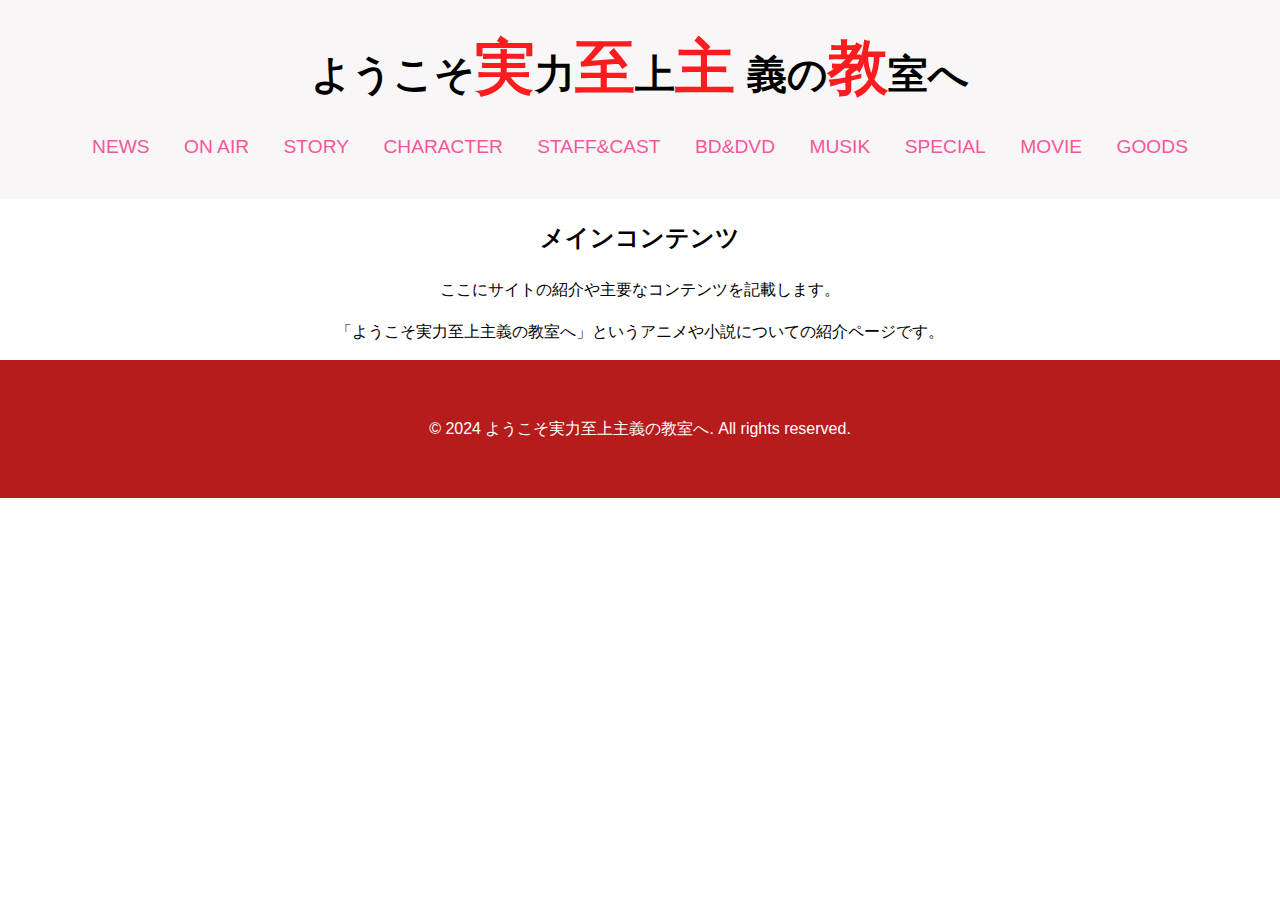
<file: index.html>
<!DOCTYPE html>
<html lang="ja">
<head>
    <meta charset="UTF-8">
    <meta name="viewport" content="width=device-width, initial-scale=1.0">
    <title>ようこそ実力至上主義の教室へ</title>
    <link rel="stylesheet" href="styles.css"> <!-- 外部CSSファイルをリンクする場合 -->

</head>

<style>
    h2,p {
        text-align: center;/*h2,pを中央に配置*/
    }
</style>

<body>
    <header>
        <h1><div class="centered-text">
            ようこそ<dr><span class="font_test">実</span>力<dr><span class="font_test">至</span><dr>上</dr><span class="font_test">主</span>
            <dr>義の</dr><span class="font_test">教</span><dr>室へ</dr><!--文字の色を一部変えるcssも使っている--></h1>
        <nav>
            <ul>
                <li><a href="http://18.178.60.234/students/G202503_07/Anime/news.html">NEWS</a></li>
                <li><a href="http://18.178.60.234/students/G202503_07/Anime/onair.html">ON AIR</a></li>
                <li><a href="http://18.178.60.234/students/G202503_07/Anime/anime-1.html">STORY</a></li>
                <li><a href="http://18.178.60.234/students/G202503_07/Anime/character.html">CHARACTER</a></li>
                <li><a href="http://18.178.60.234/students/G202503_07/Anime/staffcast.html">STAFF&CAST</a></li>
                <li><a href="http://18.178.60.234/students/G202503_07/Anime/bddvd.html">BD&DVD</a></li>
                <li><a href="http://18.178.60.234/students/G202503_07/Anime/musik.html">MUSIK</a></li>
                <li><a href="http://18.178.60.234/students/G202503_07/Anime/special.html">SPECIAL</a></li>
                <li><a href="http://18.178.60.234/students/G202503_07/Anime/movie.html">MOVIE</a></li>
                <li><a href="http://18.178.60.234/students/G202503_07/Anime/goods.html">GOODS</a></li>

            </ul>
        </nav>
    </header>

    <main>
        <h2>メインコンテンツ</h2>
        <p>ここにサイトの紹介や主要なコンテンツを記載します。</p>
        <p>「ようこそ実力至上主義の教室へ」というアニメや小説についての紹介ページです。</p>
    </main>

    <footer>
        <p>&copy; 2024 ようこそ実力至上主義の教室へ. All rights reserved.</p>
    </footer>
</body>
</html>
</file>
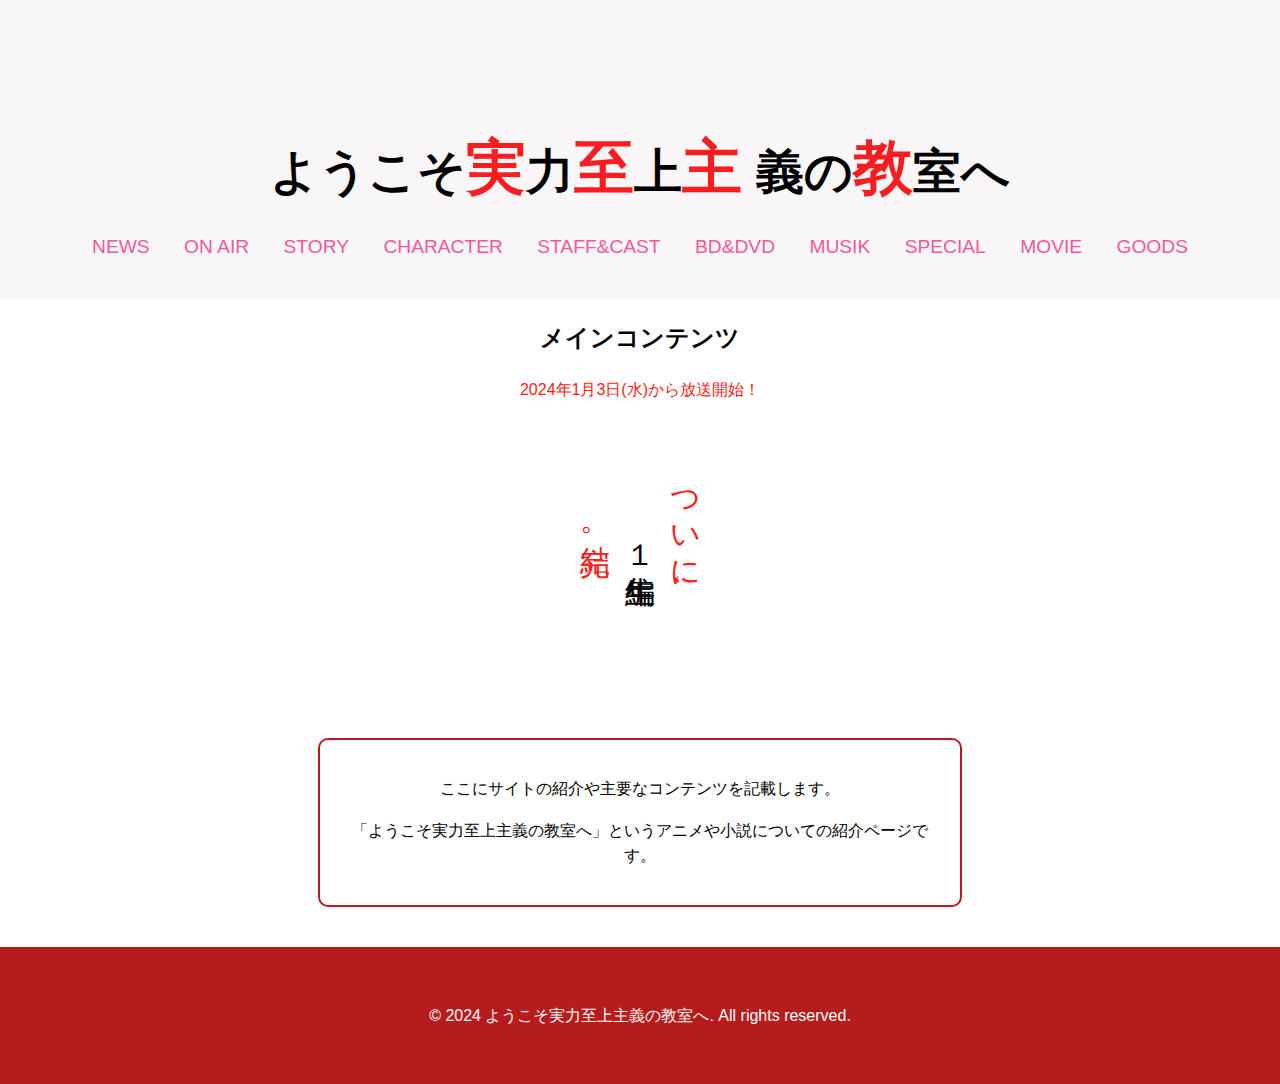
<file: htdocs/index.html>
<!DOCTYPE html>
<html lang="ja">
<head>
    <meta charset="UTF-8">
    <meta name="viewport" content="width=device-width, initial-scale=1.0">
    <title>ようこそ実力至上主義の教室へ</title>
    <link rel="stylesheet" href="styles.css"> <!-- 外部CSSファイルをリンクする場合 -->

</head>

<style>
    h2,p {
        text-align: center;/*h2,pを中央に配置*/
    }
</style>

<body>
    <header>
        <h1><h1 class="animated-title"><!--アニメーション追加-->
            <div class="centered-text">
            ようこそ<dr><span class="font_test">実</span>力<dr><span class="font_test">至</span><dr>上</dr><span class="font_test">主</span>
            <dr>義の</dr><span class="font_test">教</span><dr>室へ</dr><!--文字の色を一部変えるcssも使っている-->
        </h1>
        <nav>
            <ul>
                <li><a href="news.html">NEWS</a></li>
                <li><a href="onair.html">ON AIR</a></li>
                <li><a href="anime-1.html">STORY</a></li>
                <li><a href="character.html">CHARACTER</a></li>
                <li><a href="staffcast.html">STAFF&CAST</a></li>
                <li><a href="bddvd.html">BD&DVD</a></li>
                <li><a href="musik.html">MUSIK</a></li>
                <li><a href="special.html">SPECIAL</a></li>
                <li><a href="movie.html">MOVIE</a></li>
                <li><a href="goods.html">GOODS</a></li>

            </ul>
        </nav>
    </header>

    <main>
        <h2>メインコンテンツ</h2>

        <span class ="font_broadcast">2024年1月3日(水)から放送開始！</span>

    </head>
    <body>
        <div class="container">
        <div class="vertical-text">
            <span Class ="font_broadcast">ついに、</span><dr>１年生編</dr><span Class ="font_broadcast">完結。</span>
        </div>
    </div>
　　</body>

    </body>

        <div class = "character">
        <p>ここにサイトの紹介や主要なコンテンツを記載します。</p>
        <p>「ようこそ実力至上主義の教室へ」というアニメや小説についての紹介ページです。</p>
        </div>
    </main>

    <footer>
        <p>&copy; 2024 ようこそ実力至上主義の教室へ. All rights reserved.</p>
    </footer>
</body>
</html>
</file>
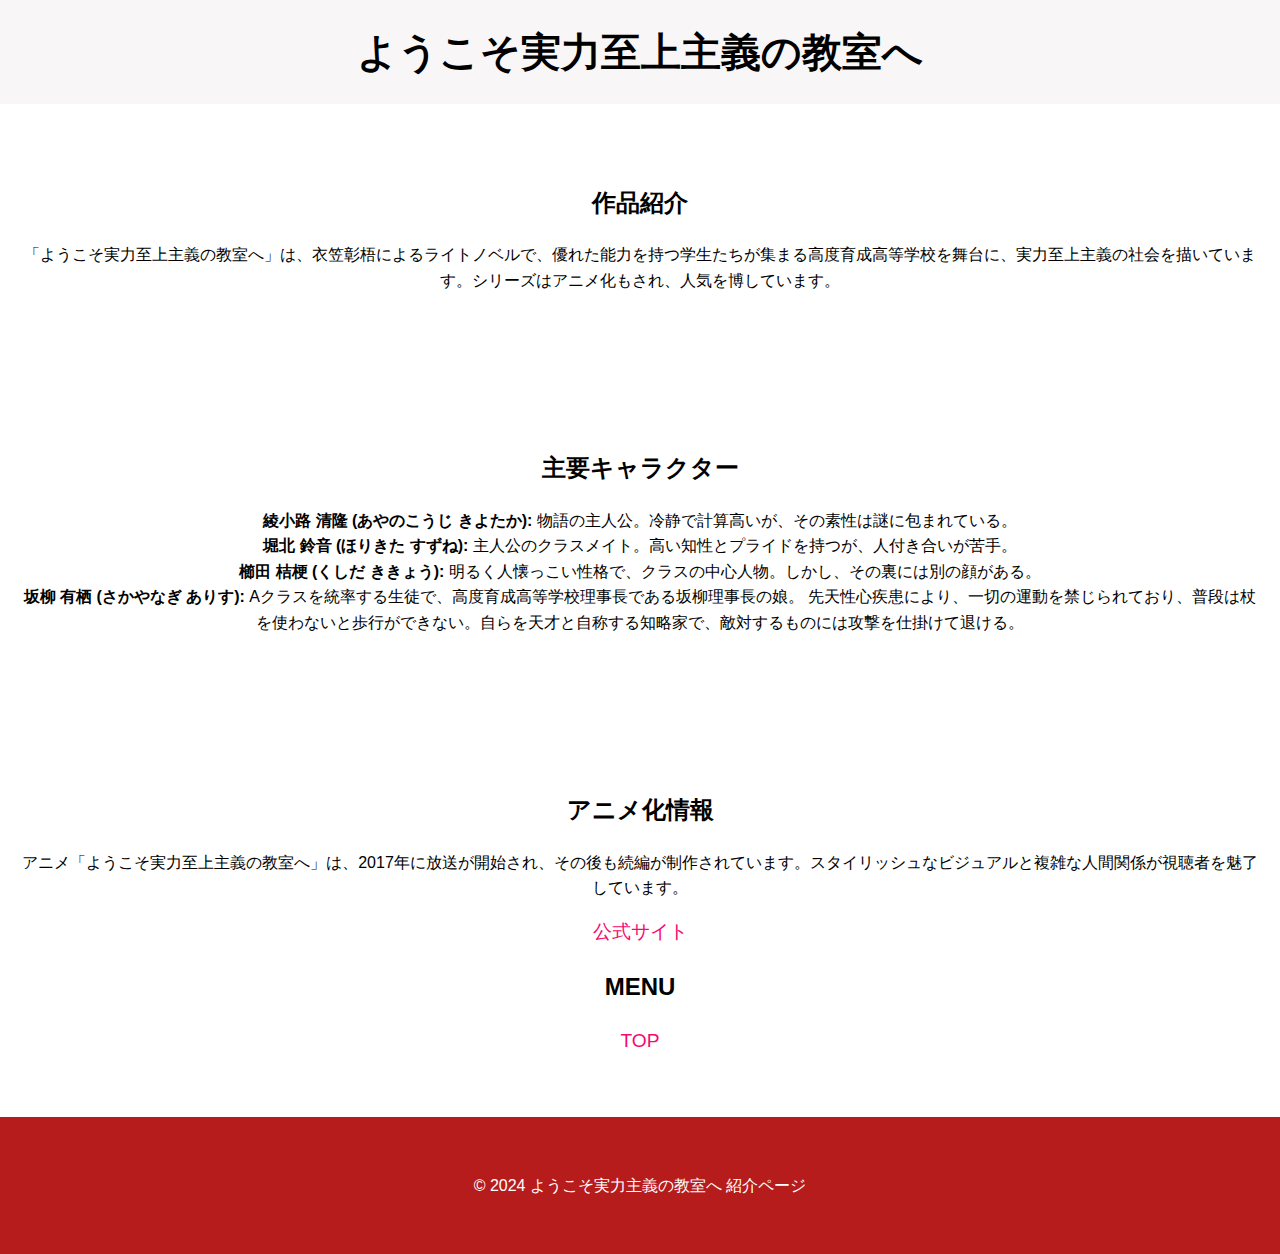
<file: anime-1.html>
<!DOCTYPE html>
<html lang="ja">
<head>
    <meta charset="UTF-8">
    <meta name="viewport" content="width=device-width, initial-scale=1.0">
    <title>ようこそ実力至上主義の教室へ</title>
    <link rel="stylesheet" href="styles.css">
</head>
<body>
    <header>
        <h1>ようこそ実力至上主義の教室へ</h1>
    </header>

    <main>
        <section class="introduction">
            <h2>作品紹介</h2>
            <p>「ようこそ実力至上主義の教室へ」は、衣笠彰梧によるライトノベルで、優れた能力を持つ学生たちが集まる高度育成高等学校を舞台に、実力至上主義の社会を描いています。シリーズはアニメ化もされ、人気を博しています。</p>
        </section>

        <section class="characters">
            <h2>主要キャラクター</h2>
            <ul>
                <li><strong>綾小路 清隆 (あやのこうじ きよたか):</strong> 物語の主人公。冷静で計算高いが、その素性は謎に包まれている。</li>
                <li><strong>堀北 鈴音 (ほりきた すずね):</strong> 主人公のクラスメイト。高い知性とプライドを持つが、人付き合いが苦手。</li>
                <li><strong>櫛田 桔梗 (くしだ ききょう):</strong> 明るく人懐っこい性格で、クラスの中心人物。しかし、その裏には別の顔がある。</li>
                <li><strong>坂柳 有栖 (さかやなぎ ありす):</strong> Aクラスを統率する生徒で、高度育成高等学校理事長である坂柳理事長の娘。
                    先天性心疾患により、一切の運動を禁じられており、普段は杖を使わないと歩行ができない。自らを天才と自称する知略家で、敵対するものには攻撃を仕掛けて退ける。</li>
            </ul>
        </section>

        <section class="anime">
            <h2>アニメ化情報</h2>
            <p>アニメ「ようこそ実力至上主義の教室へ」は、2017年に放送が開始され、その後も続編が制作されています。スタイリッシュなビジュアルと複雑な人間関係が視聴者を魅了しています。</p>

            <a href="http://you-zitsu.com/" target="_blank">公式サイト</a>
            
            <h2>MENU</h2>
            <a href="http://18.178.60.234/students/G202503_07/Anime/index.html" target="_blank" target="_blank">TOP</a>

        </section>
    </main>

    <footer>
        <p>&copy; 2024 ようこそ実力主義の教室へ 紹介ページ</p>
    </footer>
</body>
</html>
</file>
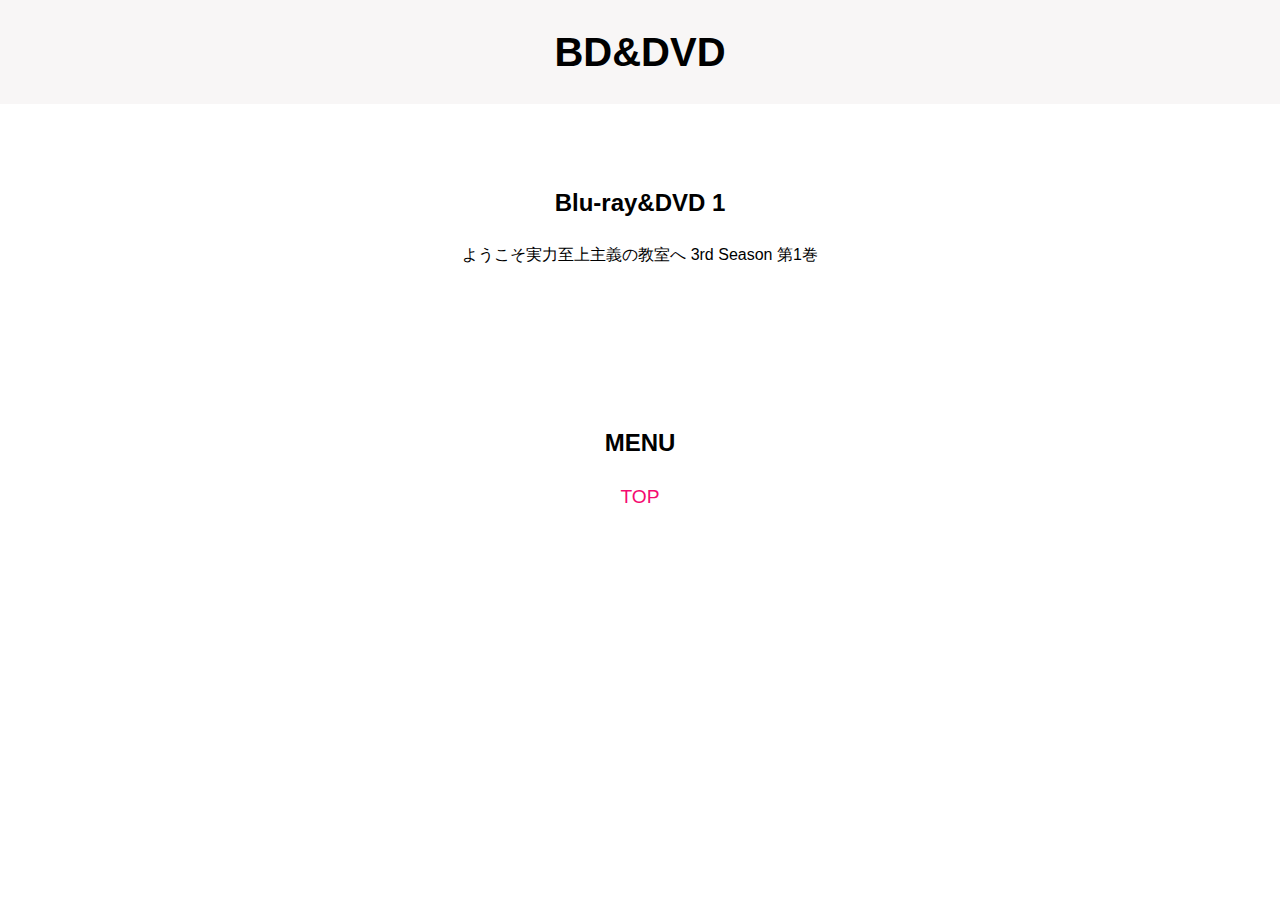
<file: bddvd.html>
<!DOCTYPE html>
<html lang="ja">
<head>
    <meta charset="UTF-8">
    <meta name="viewport" content="width=device-width, initial-scale=1.0">
    <title>ようこそ実力至上主義の教室へ</title>
    <link rel="stylesheet" href="styles.css">
</head>

<style>
    nav ul {
    list-style: none; /* リストのマーカーを消す */
    padding: 0; /* リスト全体の内側の余白をなくす */
}

</style>

<body>
    <header>
        <h1>BD&DVD</h1>
    </header>

    <Main>
        <section class="dvd">
            <h2>Blu-ray&DVD 1</h2>
            <p>ようこそ実力至上主義の教室へ 3rd Season 第1巻</p>
        </section>

        <section class="menu">
            <h2>MENU</h2>
            <a href="http://18.178.60.234/students/G202503_07/Anime/index.html" target="_blank">TOP</a>
        </section>
    </Main>

</body>
</file>
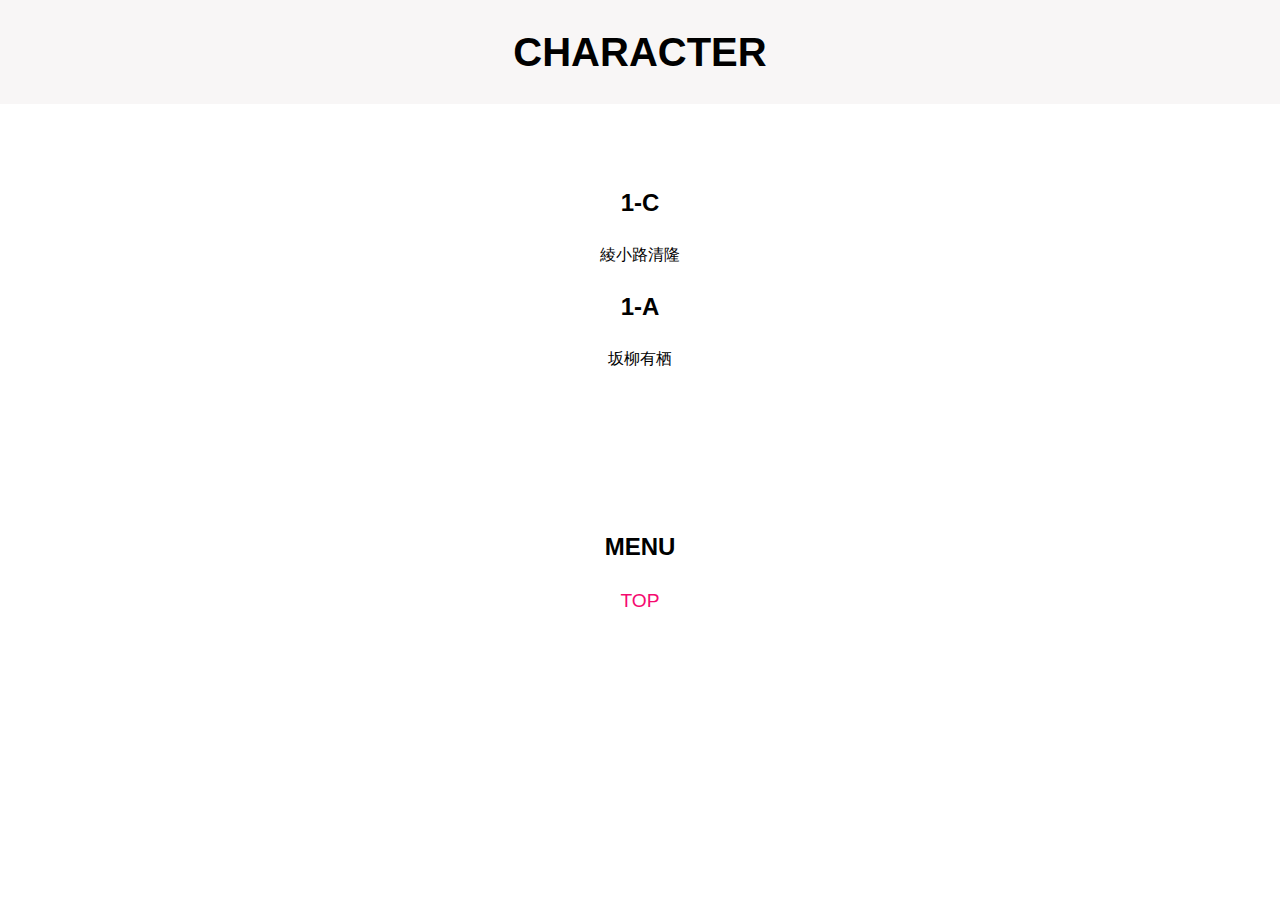
<file: character.html>
<!DOCTYPE html>
<html lang="ja">
<head>
    <meta charset="UTF-8">
    <meta name="viewport" content="width=device-width, initial-scale=1.0">
    <title>ようこそ実力至上主義の教室へ</title>
    <link rel="stylesheet" href="styles.css">
</head>
<body>
    <header>
        <h1>CHARACTER</h1>
    </header>

    <Main>
        <section class="introduction">
            <h2>1-C</h2>
            <p>綾小路清隆</p>
            <h2>1-A</h2>
            <p>坂柳有栖</p>
        </section>

        <section class="menu">
            <h2>MENU</h2>
            <a href="http://18.178.60.234/students/G202503_07/Anime/index.html" target="_blank">TOP</a>
        </section>
    </Main>

</body>
</file>
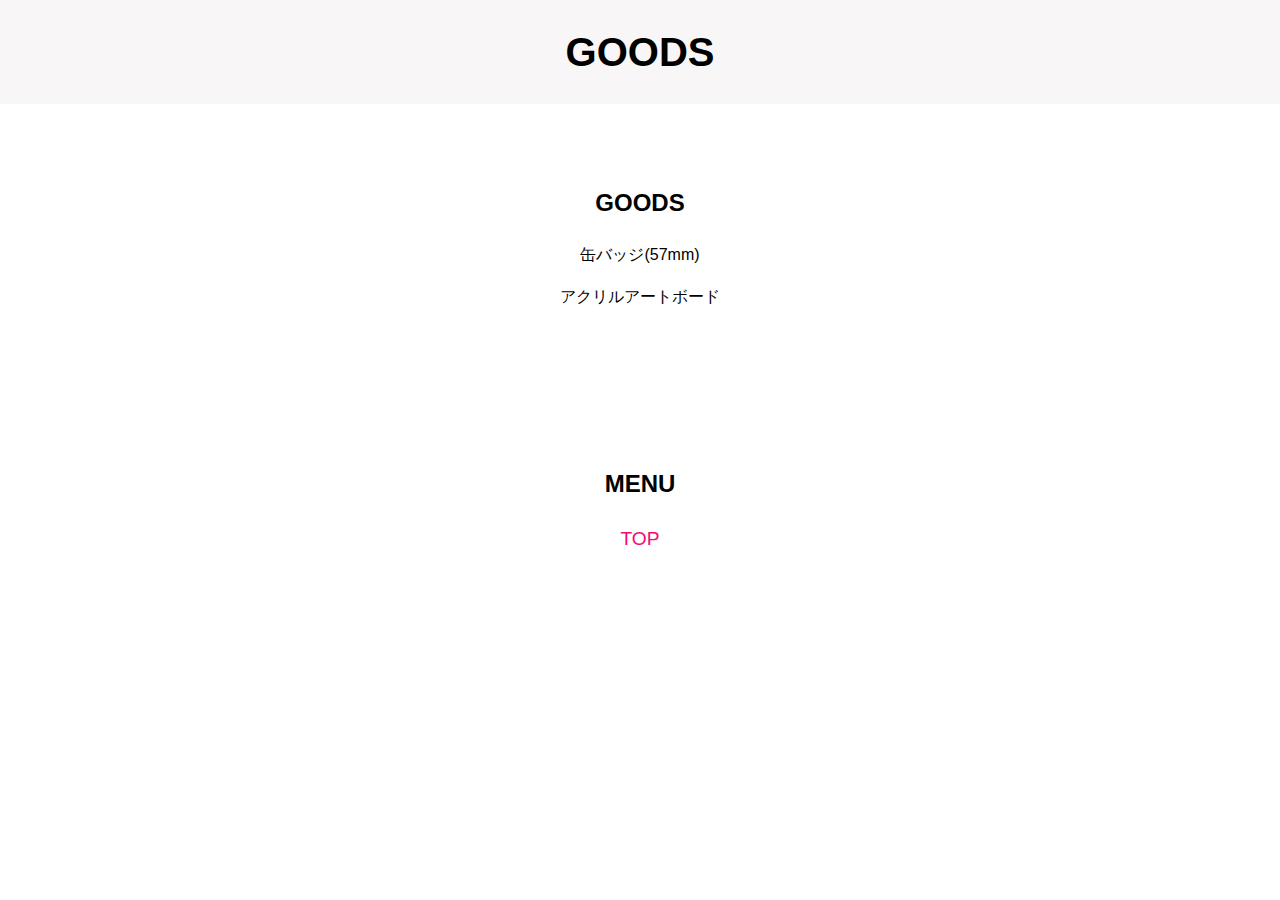
<file: goods.html>
<!DOCTYPE html>
<html lang="ja">
<head>
    <meta charset="UTF-8">
    <meta name="viewport" content="width=device-width, initial-scale=1.0">
    <title>ようこそ実力至上主義の教室へ</title>
    <link rel="stylesheet" href="styles.css">
</head>
<body>
    <header>
        <h1>GOODS</h1>
    </header>

    <Main>
        <section class="goods">
            <h2>GOODS</h2>
            <p>缶バッジ(57mm)</p>
            <p>アクリルアートボード</p>
        </section>

        <section class="menu">
            <h2>MENU</h2>
            <a href="http://18.178.60.234/students/G202503_07/Anime/index.html" target="_blank">TOP</a>
        </section>
    </Main>

</body>
</file>
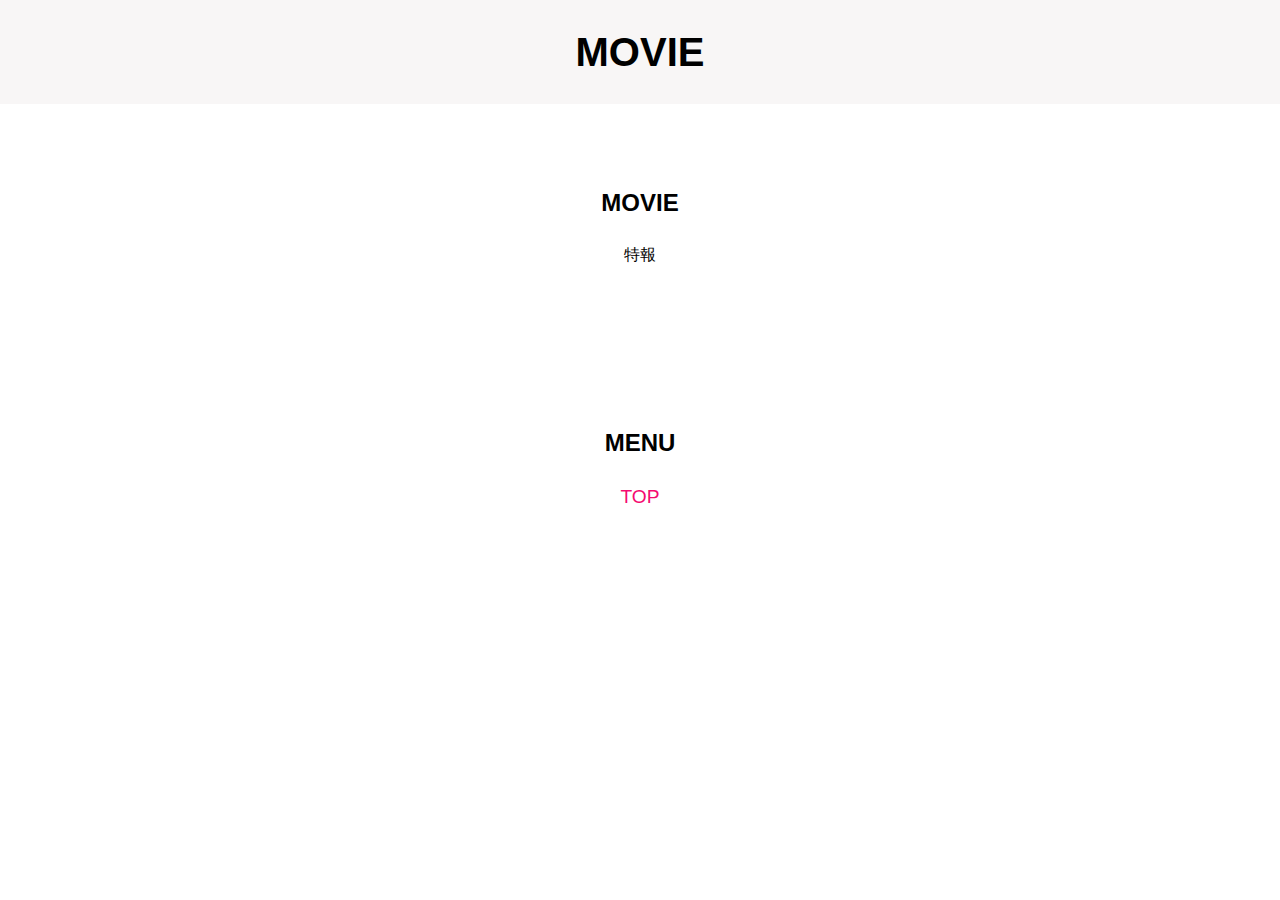
<file: movie.html>
<!DOCTYPE html>
<html lang="ja">
<head>
    <meta charset="UTF-8">
    <meta name="viewport" content="width=device-width, initial-scale=1.0">
    <title>ようこそ実力至上主義の教室へ</title>
    <link rel="stylesheet" href="styles.css">
</head>
<body>
    <header>
        <h1>MOVIE</h1>
    </header>

    <Main>
        <section class="movie">
            <h2>MOVIE</h2>
            <p>特報</p>
        </section>

        <section class="menu">
            <h2>MENU</h2>
            <a href="http://18.178.60.234/students/G202503_07/Anime/index.html" target="_blank">TOP</a>
        </section>
    </Main>

</body>
</file>
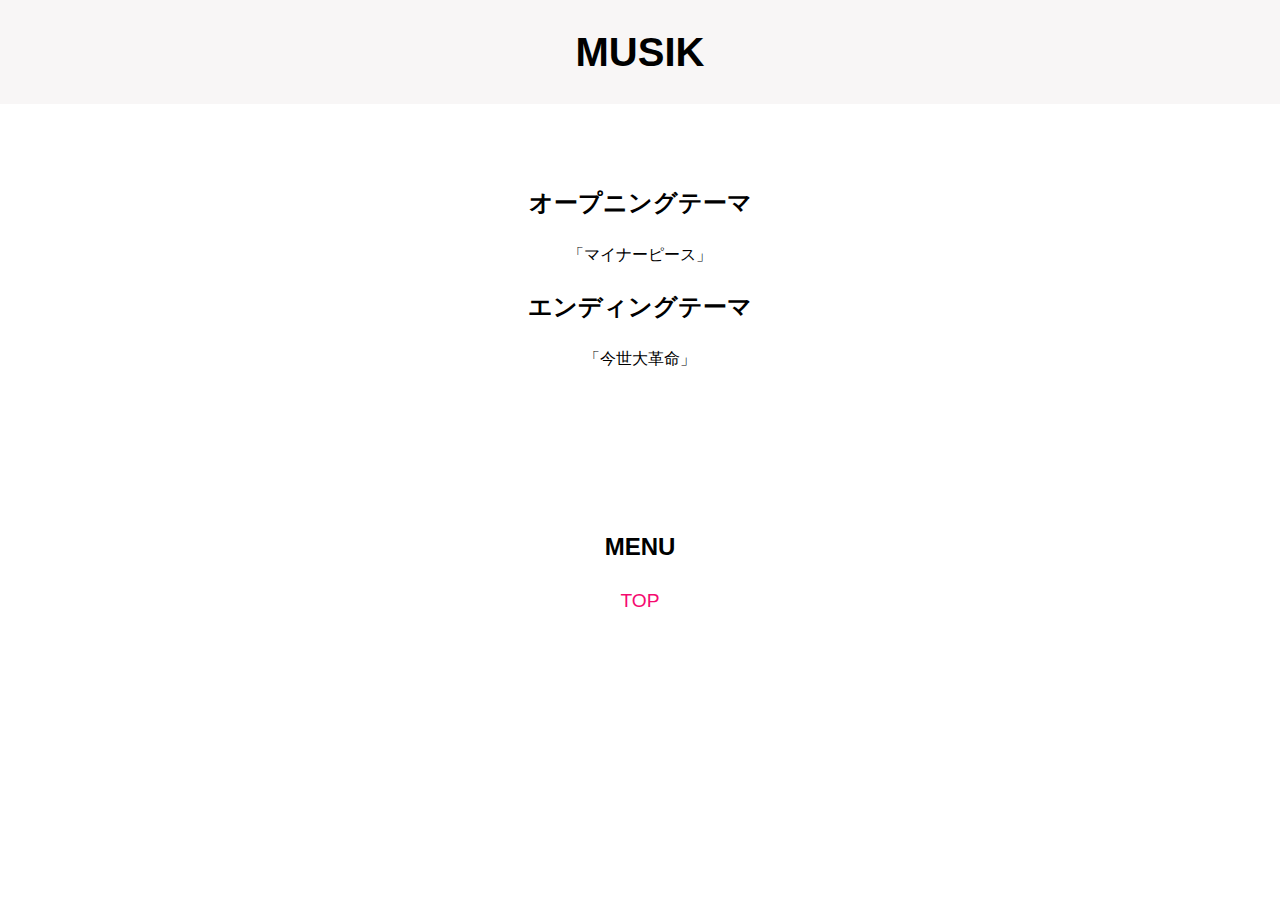
<file: musik.html>
<!DOCTYPE html>
<html lang="ja">
<head>
    <meta charset="UTF-8">
    <meta name="viewport" content="width=device-width, initial-scale=1.0">
    <title>ようこそ実力至上主義の教室へ</title>
    <link rel="stylesheet" href="styles.css">
</head>
<body>
    <header>
        <h1>MUSIK</h1>
    </header>

    <Main>
        <section class="musik">
            <h2>オープニングテーマ</h2>
            <p>「マイナーピース」</p>

            <h2>エンディングテーマ</h2>
            <p>「今世大革命」</p>
        </section>

        <section class="menu">
            <h2>MENU</h2>
            <a href="http://18.178.60.234/students/G202503_07/Anime/index.html" target="_blank">TOP</a>
        </section>
    </Main>

</body>
</file>
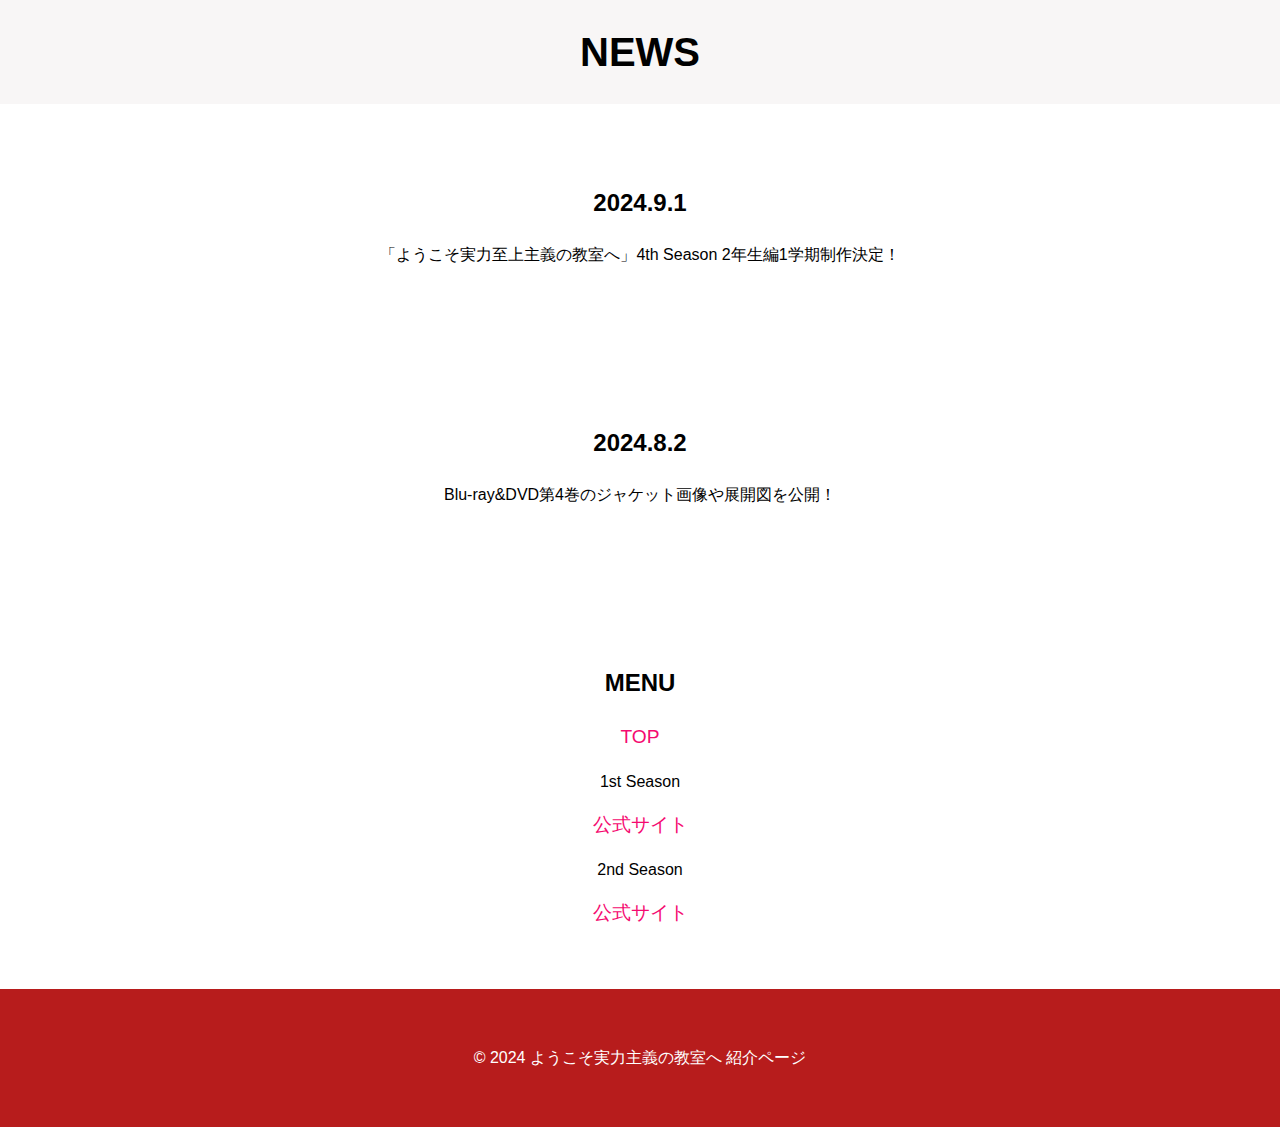
<file: news.html>
<!DOCTYPE html>
<html lang="ja">
<head>
    <meta charset="UTF-8">
    <meta name="viewport" content="width=device-width, initial-scale=1.0">
    <title>ようこそ実力至上主義の教室へ</title>
    <link rel="stylesheet" href="styles.css">
</head>
<body>
    <header>
        <h1>NEWS</h1>
    </header>

    <main>
        <section class="introduction">
            <h2>2024.9.1</h2>
            <p>「ようこそ実力至上主義の教室へ」4th Season 2年生編1学期制作決定！</p>
        </section>

        <section class="characters">
            <h2>2024.8.2</h2>
            <p>Blu-ray&DVD第4巻のジャケット画像や展開図を公開！<P>
        </section>

        <section class="anime">
            <h2>MENU</h2>

            <a href="http://18.178.60.234/students/G202503_07/Anime/index.html" target="_blank">TOP</a>
            <p>1st Season</p>
            <a href="http://you-zitsu.com/1st/" target="_blank">公式サイト</a>
            <p>2nd Season</p>
            <a href="http://you-zitsu.com/2nd/" target="_blank">公式サイト</a>


        </section>
    </main>

    <footer>
        <p>&copy; 2024 ようこそ実力主義の教室へ 紹介ページ</p>
    </footer>
</body>
</html>
</file>
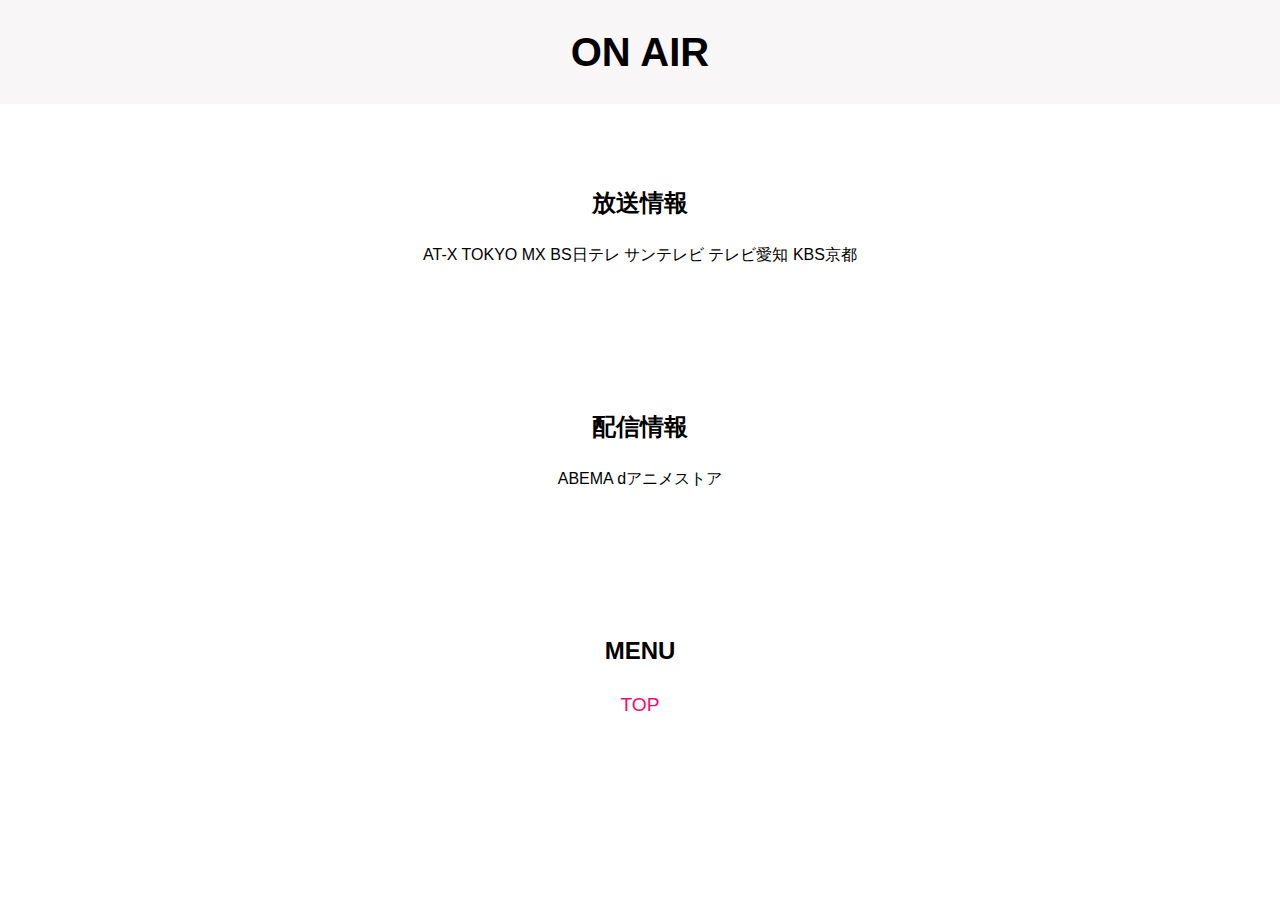
<file: onair.html>
<!DOCTYPE html>
<html lang="ja">
<head>
    <meta charset="UTF-8">
    <meta name="viewport" content="width=device-width, initial-scale=1.0">
    <title>ようこそ実力至上主義の教室へ</title>
    <link rel="stylesheet" href="styles.css">
</head>
<body>
    <header>
        <h1>ON AIR</h1>
    </header>

    <Main>
        <section class="introduction">
            <h2>放送情報</h2>
            <d>AT-X</d>
            <d>TOKYO MX</d>
            <d>BS日テレ</d>
            <d>サンテレビ</d>
            <d>テレビ愛知</d>
            <d>KBS京都</d>
        </section>
        <section Class="delivery information">
            <h2>配信情報</h2>
            <d>ABEMA</d>
            <d>dアニメストア</d>
        </section>

        <section class="menu">
            <h2>MENU</h2>
            <a href="http://18.178.60.234/students/G202503_07/Anime/index.html" target="_blank">TOP</a>
        </section>
    </Main>

</body>
</file>
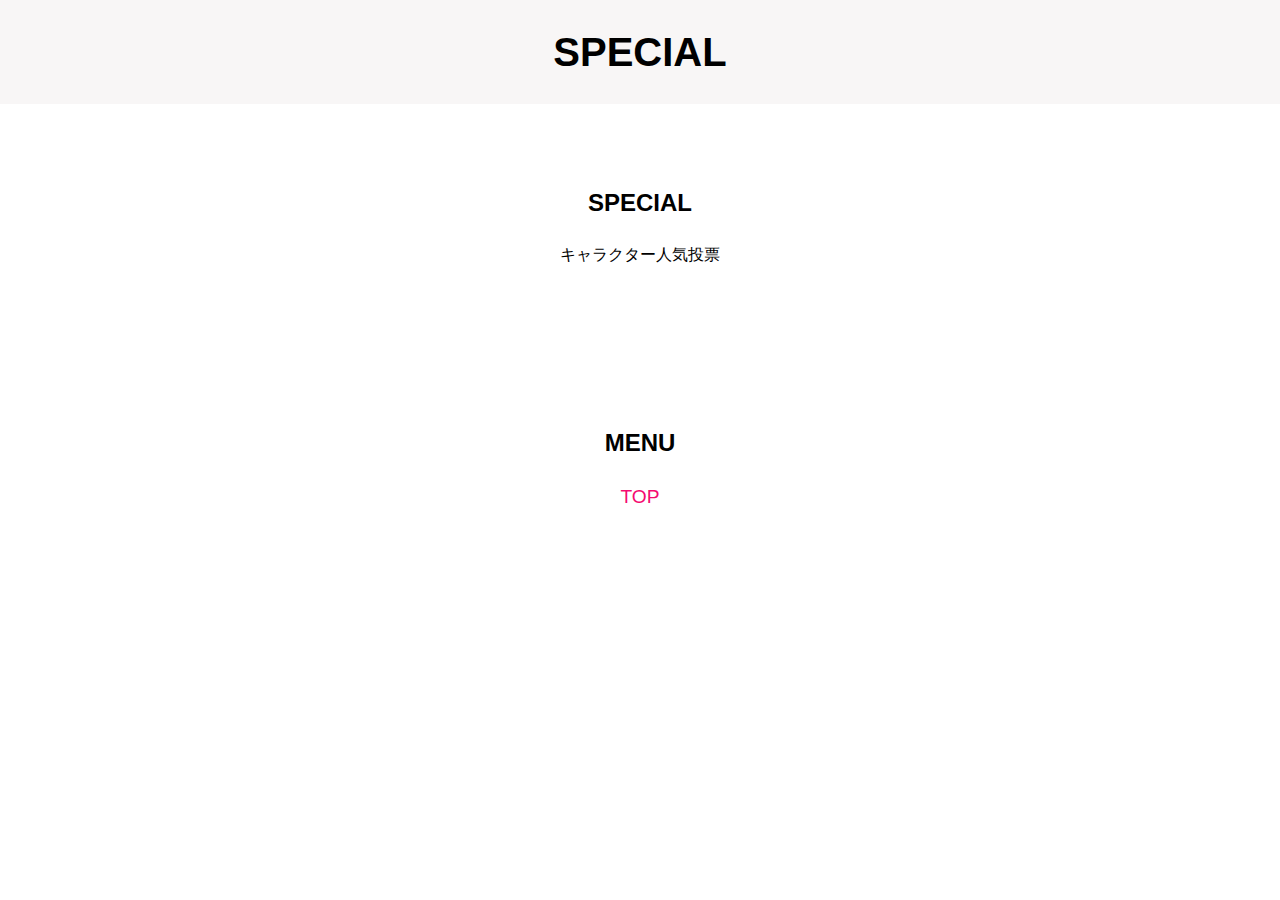
<file: special.html>
<!DOCTYPE html>
<html lang="ja">
<head>
    <meta charset="UTF-8">
    <meta name="viewport" content="width=device-width, initial-scale=1.0">
    <title>ようこそ実力至上主義の教室へ</title>
    <link rel="stylesheet" href="styles.css">
</head>
<body>
    <header>
        <h1>SPECIAL</h1>
    </header>

    <Main>
        <section class="special">
            <h2>SPECIAL</h2>
            <p>キャラクター人気投票</p>
        </section>

        <section class="menu">
            <h2>MENU</h2>
            <a href="http://18.178.60.234/students/G202503_07/Anime/index.html" target="_blank">TOP</a>
        </section>
    </Main>

</body>
</file>
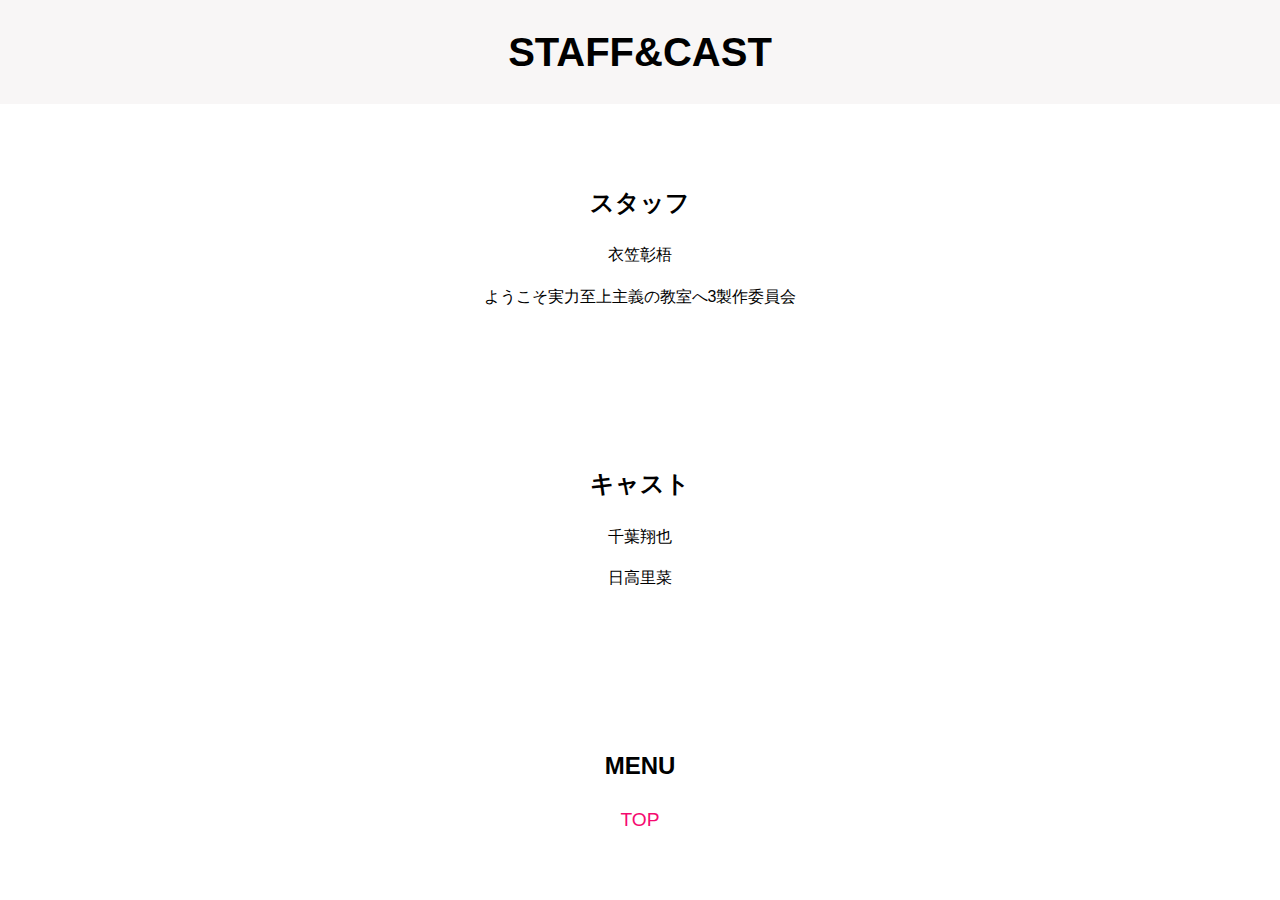
<file: staffcast.html>
<!DOCTYPE html>
<html lang="ja">
<head>
    <meta charset="UTF-8">
    <meta name="viewport" content="width=device-width, initial-scale=1.0">
    <title>ようこそ実力至上主義の教室へ</title>
    <link rel="stylesheet" href="styles.css">
</head>
<body>
    <header>
        <h1>STAFF&CAST</h1>
    </header>

    <Main>
        <section class="staff">
            <h2>スタッフ</h2>
            <p>衣笠彰梧</p>
            <p>ようこそ実力至上主義の教室へ3製作委員会</p>
        </section>

        <section class="cast">
            <h2>キャスト</h2>
            <p>千葉翔也</p>
            <p>日高里菜</p>
        </section>


        <section class="menu">
            <h2>MENU</h2>
            <a href="http://18.178.60.234/students/G202503_07/Anime/index.html" target="_blank">TOP</a>
        </section>
    </Main>

</body>
</file>
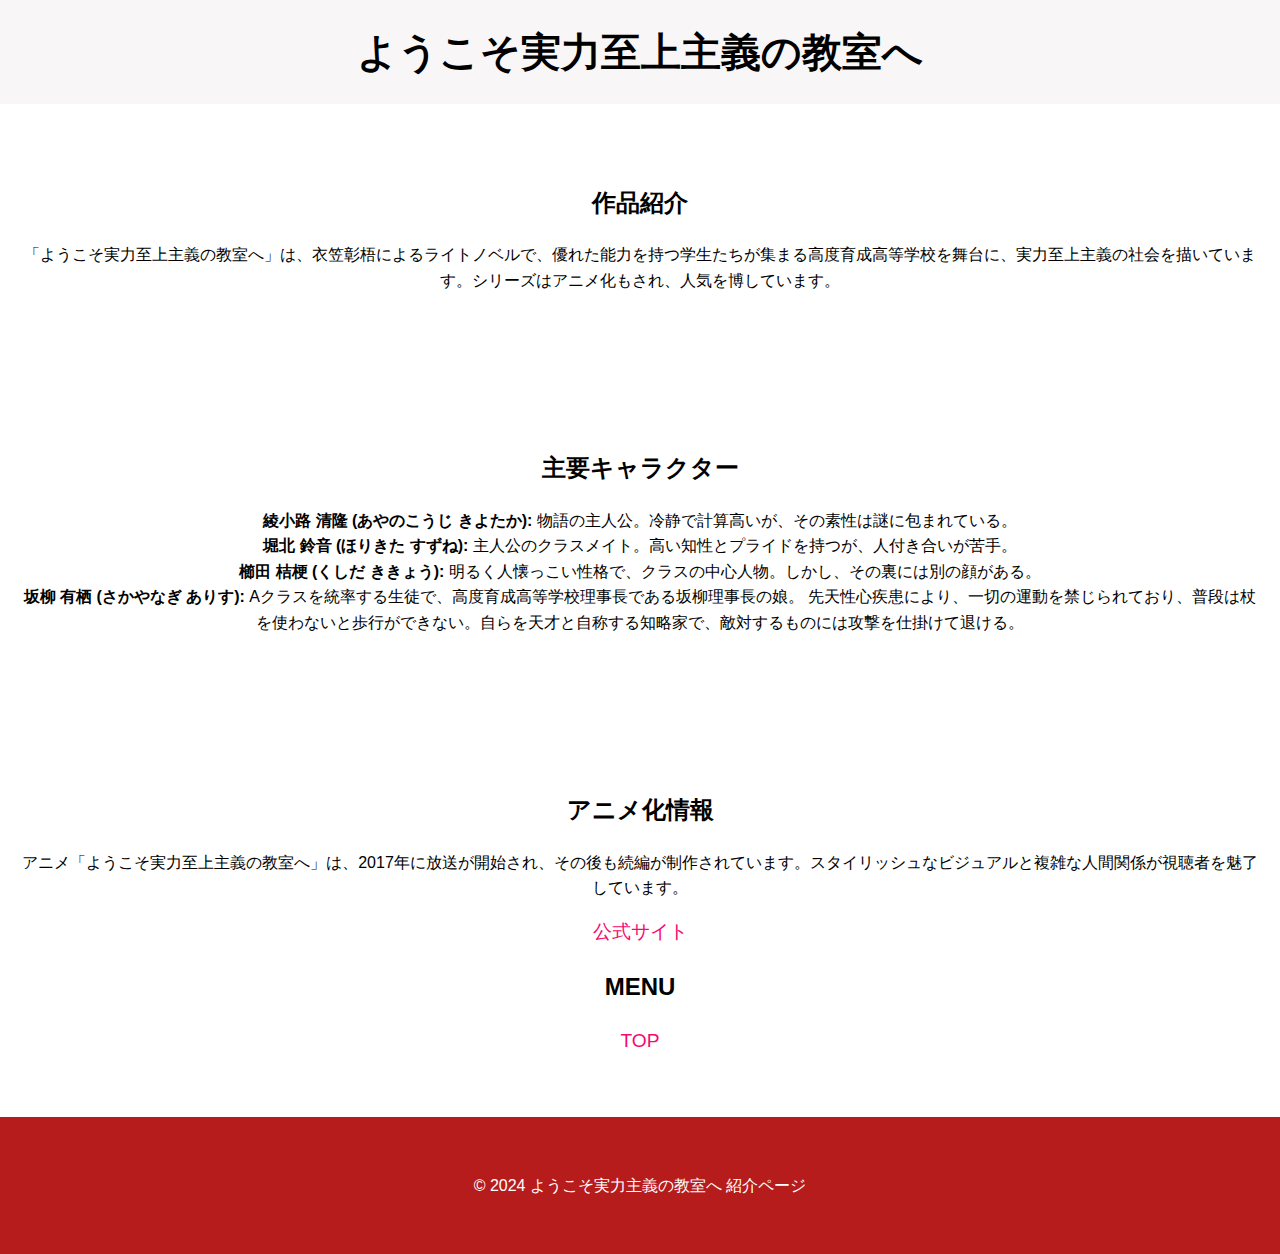
<file: htdocs/anime-1.html>
<!DOCTYPE html>
<html lang="ja">
<head>
    <meta charset="UTF-8">
    <meta name="viewport" content="width=device-width, initial-scale=1.0">
    <title>ようこそ実力至上主義の教室へ</title>
    <link rel="stylesheet" href="styles.css">
</head>
<body>
    <header>
        <h1>ようこそ実力至上主義の教室へ</h1>
    </header>

    <main>
        <section class="introduction">
            <h2>作品紹介</h2>
            <p>「ようこそ実力至上主義の教室へ」は、衣笠彰梧によるライトノベルで、優れた能力を持つ学生たちが集まる高度育成高等学校を舞台に、実力至上主義の社会を描いています。シリーズはアニメ化もされ、人気を博しています。</p>
        </section>

        <section class="characters">
            <h2>主要キャラクター</h2>
            <ul>
                <li><strong>綾小路 清隆 (あやのこうじ きよたか):</strong> 物語の主人公。冷静で計算高いが、その素性は謎に包まれている。</li>
                <li><strong>堀北 鈴音 (ほりきた すずね):</strong> 主人公のクラスメイト。高い知性とプライドを持つが、人付き合いが苦手。</li>
                <li><strong>櫛田 桔梗 (くしだ ききょう):</strong> 明るく人懐っこい性格で、クラスの中心人物。しかし、その裏には別の顔がある。</li>
                <li><strong>坂柳 有栖 (さかやなぎ ありす):</strong> Aクラスを統率する生徒で、高度育成高等学校理事長である坂柳理事長の娘。
                    先天性心疾患により、一切の運動を禁じられており、普段は杖を使わないと歩行ができない。自らを天才と自称する知略家で、敵対するものには攻撃を仕掛けて退ける。</li>
            </ul>
        </section>

        <section class="anime">
            <h2>アニメ化情報</h2>
            <p>アニメ「ようこそ実力至上主義の教室へ」は、2017年に放送が開始され、その後も続編が制作されています。スタイリッシュなビジュアルと複雑な人間関係が視聴者を魅了しています。</p>

            <a href="http://you-zitsu.com/" target="_blank">公式サイト</a>
            
            <h2>MENU</h2>
            <li><a href="index.html">TOP</a></li>

        </section>
    </main>

    <footer>
        <p>&copy; 2024 ようこそ実力主義の教室へ 紹介ページ</p>
    </footer>
</body>
</html>
</file>
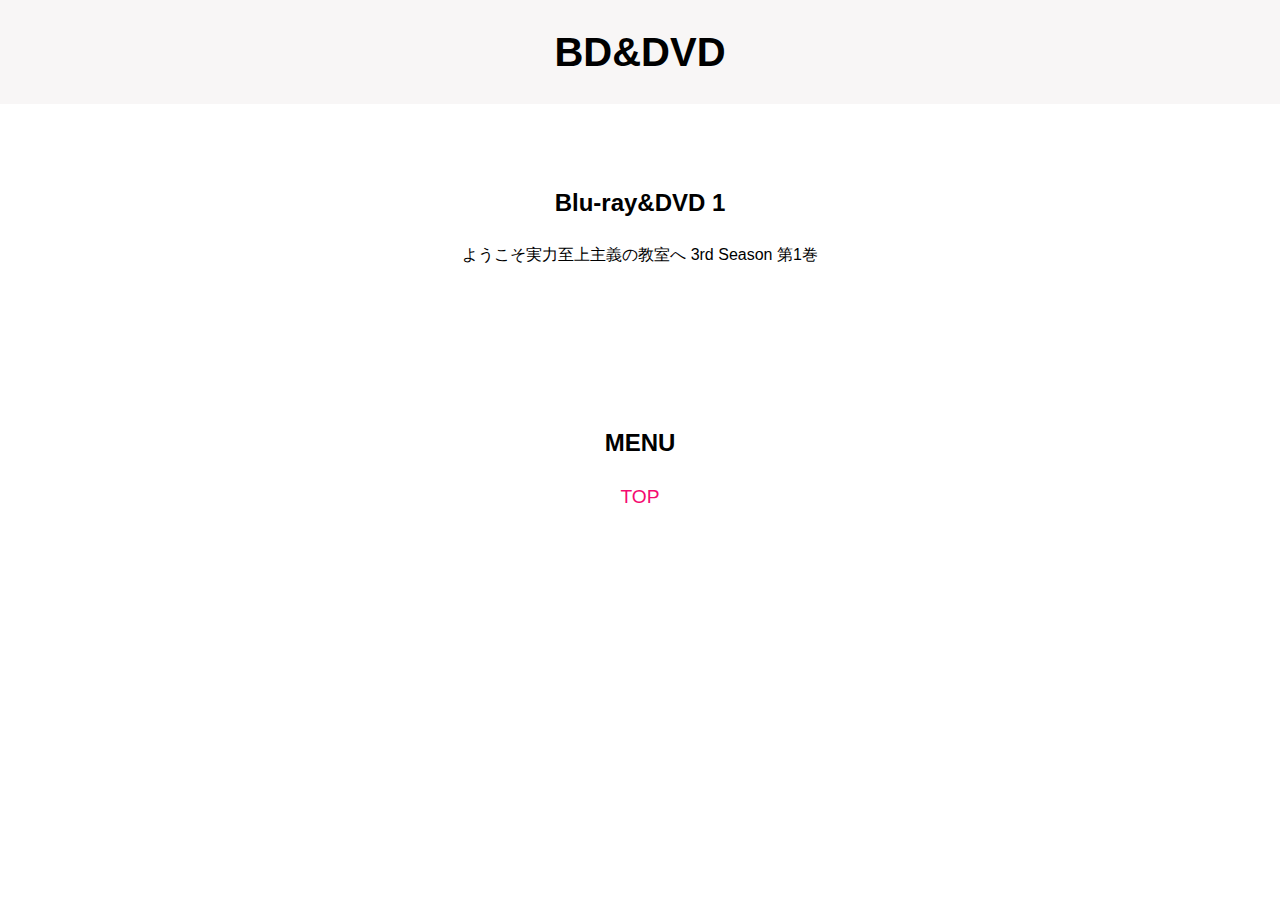
<file: htdocs/bddvd.html>
<!DOCTYPE html>
<html lang="ja">
<head>
    <meta charset="UTF-8">
    <meta name="viewport" content="width=device-width, initial-scale=1.0">
    <title>ようこそ実力至上主義の教室へ</title>
    <link rel="stylesheet" href="styles.css">
</head>

<style>
    nav ul {
    list-style: none; /* リストのマーカーを消す */
    padding: 0; /* リスト全体の内側の余白をなくす */
}

</style>

<body>
    <header>
        <h1>BD&DVD</h1>
    </header>

    <Main>
        <section class="dvd">
            <h2>Blu-ray&DVD 1</h2>
            <p>ようこそ実力至上主義の教室へ 3rd Season 第1巻</p>
        </section>

        <section class="menu">
            <h2>MENU</h2>
            <li><a href="index.html">TOP</a></li>
        </section>
    </Main>

</body>
</file>
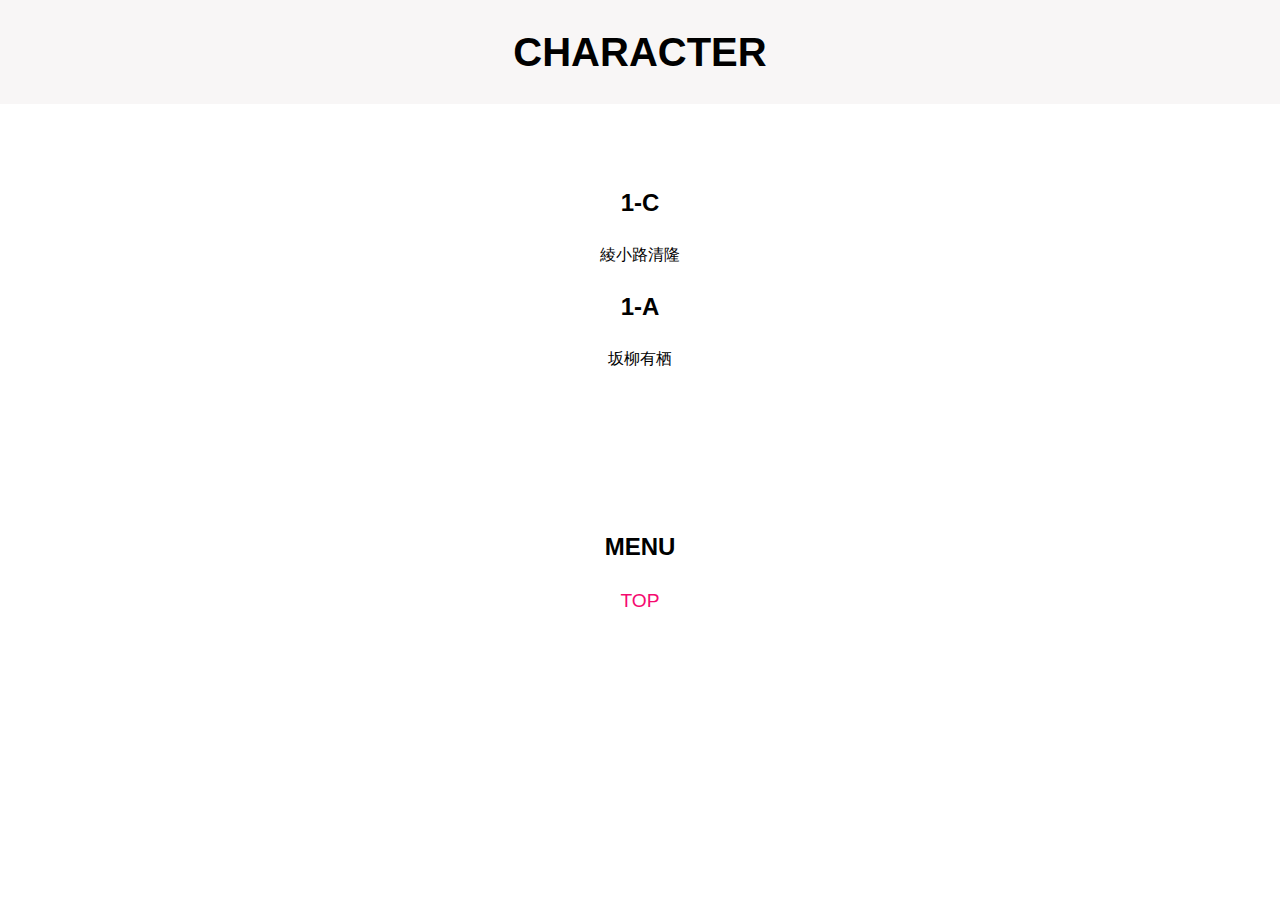
<file: htdocs/character.html>
<!DOCTYPE html>
<html lang="ja">
<head>
    <meta charset="UTF-8">
    <meta name="viewport" content="width=device-width, initial-scale=1.0">
    <title>ようこそ実力至上主義の教室へ</title>
    <link rel="stylesheet" href="styles.css">
</head>
<body>
    <header>
        <h1>CHARACTER</h1>
    </header>

    <Main>
        <section class="introduction">
            <h2>1-C</h2>
            <p>綾小路清隆</p>
            <h2>1-A</h2>
            <p>坂柳有栖</p>
        </section>

        <section class="menu">
            <h2>MENU</h2>
            <li><a href="index.html">TOP</a></li>
        </section>
    </Main>

</body>
</file>
<file: styles.css>
/* 全体のベーススタイル */
body {
    font-family: 'Arial', sans-serif; /* 文字フォントの設定 */
    background-color: #ffffff; /* 背景色: 白 */
    color: #000000; /* テキスト色: 黒 */
    margin: 0; /* ページ全体の余白をなくす */
    padding: 0; /* ページ全体の内側の余白をなくす */
    line-height: 1.6; /* テキストの行間を少し広げる */
}

/* ヘッダーとナビゲーションのスタイル */
header {
    background-color: #f8f6f6; /* ヘッダーの背景色: 白 */
    padding: 20px 0; /* ヘッダー上下の余白を20px */
    text-align: center; /* テキストを中央揃え */
    color: #000000; /* ヘッダー内の文字色: 黒 */
}

header h1 {
    margin: 0; /* 見出しの余白をなくす */
    font-size: 2.5em; /* 見出しの文字サイズを大きくする */
}

nav ul {
    list-style: none; /* リストのマーカーを消す */
    padding: 0; /* リスト全体の内側の余白をなくす */
}

nav ul li {
    display: inline; /* リスト項目を横並びにする */
    margin: 0 15px; /* 各項目の間にスペースを空ける */
}

nav ul li a {
    color: #f4569a; /* リンクの文字色: ピンク */
    text-decoration: none; /* リンクの下線を消す */
    font-size: 1.2em; /* リンクの文字サイズを少し大きくする */
}

nav ul li a:hover {
    color: #b40606; /* ホバー時のリンク色: 深い赤 */
}

/* セクションのスタイル */
section {
    padding: 60px 20px; /* セクションの上下に60px、左右に20pxの余白 */
    text-align: center; /* セクション内のテキストを中央揃え */
}

#about img {
    width: 70%; /* 画像の幅をページの70%に設定 */
    max-width: 800px; /* 画像の最大幅を800pxに設定 */
    border-radius: 10px; /* 画像の角を丸める */
    margin-top: 20px; /* 画像の上に20pxの余白を追加 */
    border: 5px solid #b71c1c; /* 画像の周りに深い赤の枠線を追加 */
}

/* キャラクターセクションのスタイル */
#characters {
    background-color: #ffebee; /* 背景色: 淡い赤 */
    color: #000000; /* テキスト色: 黒 */
}

.character {
    margin: 40px auto; /* セクション全体の上下に40pxの余白、中央揃え */
    padding: 20px; /* セクション内側に20pxの余白 */
    background-color: #ffffff; /* セクションの背景色: 白 */
    border-radius: 10px; /* セクションの角を丸める */
    max-width: 600px; /* セクションの最大幅を600pxに設定 */
    text-align: left; /* セクション内のテキストを左揃え */
    border: 2px solid #b71c1c; /* セクションのボーダーに深い赤を設定 */
}

.character h3 {
    margin-top: 0; /* 見出しの上部余白をなくす */
    color: #b71c1c; /* 見出しの文字色: 深い赤 */
}

/* フッターセクションのスタイル */
footer {
    background-color: #b71c1c; /* フッターの背景色: 深い赤 */
    padding: 40px 20px; /* フッターの上下に40px、左右に20pxの余白 */
    text-align: center; /* フッター内のテキストを中央揃え */
    color: #ffffff; /* フッターのテキスト色: 白 */
}

footer form {
    background-color: #ffffff; /* フォームの背景色: 白 */
    padding: 20px; /* フォーム内側に20pxの余白 */
    border-radius: 10px; /* フォームの角を丸める */
    display: inline-block; /* フォーム全体をブロック要素として中央揃え */
    max-width: 400px; /* フォームの最大幅を400pxに設定 */
    text-align: left; /* フォーム内のテキストを左揃え */
    border: 2px solid #b71c1c; /* フォームのボーダーに深い赤を設定 */
}

footer label {
    display: block; /* ラベルをブロック要素にする */
    margin-bottom: 8px; /* ラベルと入力フィールドの間に余白を追加 */
    font-weight: bold; /* ラベルの文字を太字にする */
    color: #b71c1c; /* ラベルの文字色: 深い赤 */
}

footer input[type="text"], footer input[type="email"], footer textarea {
    width: 100%; /* 入力フィールドの幅を100%に設定 */
    padding: 10px; /* フィールド内側に10pxの余白 */
    margin-bottom: 20px; /* 各フィールドの間に20pxの余白 */
    border: 1px solid #b71c1c; /* フィールドのボーダーを深い赤に設定 */
    border-radius: 4px; /* フィールドの角を丸める */
    background-color: #ffebee; /* フィールドの背景色: 淡い赤 */
    color: #000000; /* フィールド内の文字色: 黒 */
}

footer input[type="submit"] {
    background-color: #b71c1c; /* 送信ボタンの背景色: 深い赤 */
    color: #ffffff; /* 送信ボタンの文字色: 白 */
    border: none; /* ボーダーをなくす */
    padding: 10px 20px; /* ボタン内の余白を追加 */
    cursor: pointer; /* ボタンにマウスポインタを当てた時にポインタを表示 */
    border-radius: 4px; /* ボタンの角を丸める */
}

footer input[type="submit"]:hover {
    background-color: #ff5252; /* ホバー時の背景色: 明るい赤 */
}

a {
    color: #f50a70; /* リンクの文字色: ピンク */
    text-decoration: none; /* リンクの下線を消す */
    font-size: 1.2em; /* リンクの文字サイズを少し大きくする */
}

 a:hover {
    color: #8f1616; /* ホバー時のリンク色: 暗い赤 */
}

ul {
    list-style-type: none; /* リストマーカーを消す */
    padding-left: 0; /* リスト全体の左側の余白をなくす */
}

.font_test{
    font-size:60px; /*文字サイズ指定*/
    color:#fb1c20; /*文字色指定*/
  }/*タイトルのところの色指定*/
</file>
<file: htdocs/styles.css>
/* 全体のベーススタイル */
body {
    font-family: 'Arial', sans-serif; /* 文字フォントの設定 */
    background-color: #ffffff; /* 背景色: 白 */
    color: #000000; /* テキスト色: 黒 */
    margin: 0; /* ページ全体の余白をなくす */
    padding: 0; /* ページ全体の内側の余白をなくす */
    line-height: 1.6; /* テキストの行間を少し広げる */
}

/* ヘッダーとナビゲーションのスタイル */
header {
    background-color: #f8f6f6; /* ヘッダーの背景色: 白 */
    padding: 20px 0; /* ヘッダー上下の余白を20px */
    text-align: center; /* テキストを中央揃え */
    color: #000000; /* ヘッダー内の文字色: 黒 */
}

header h1 {
    margin: 0; /* 見出しの余白をなくす */
    font-size: 2.5em; /* 見出しの文字サイズを大きくする */
}

nav ul {
    list-style: none; /* リストのマーカーを消す */
    padding: 0; /* リスト全体の内側の余白をなくす */
}

nav ul li {
    display: inline; /* リスト項目を横並びにする */
    margin: 0 15px; /* 各項目の間にスペースを空ける */
}

nav ul li a {
    color: #f4569a; /* リンクの文字色: ピンク */
    text-decoration: none; /* リンクの下線を消す */
    font-size: 1.2em; /* リンクの文字サイズを少し大きくする */
}

nav ul li a:hover {
    color: #b40606; /* ホバー時のリンク色: 深い赤 */
}

li {
    list-style-type: none; /* リストマーカーを非表示にする */
    padding-left: 0;       /* 左側の余白も消す（必要に応じて） */
 }

/* セクションのスタイル */
section {
    padding: 60px 20px; /* セクションの上下に60px、左右に20pxの余白 */
    text-align: center; /* セクション内のテキストを中央揃え */
}

#about img {
    width: 70%; /* 画像の幅をページの70%に設定 */
    max-width: 800px; /* 画像の最大幅を800pxに設定 */
    border-radius: 10px; /* 画像の角を丸める */
    margin-top: 20px; /* 画像の上に20pxの余白を追加 */
    border: 5px solid #b71c1c; /* 画像の周りに深い赤の枠線を追加 */
}

/* キャラクターセクションのスタイル */
#characters {
    background-color: #ffebee; /* 背景色: 淡い赤 */
    color: #000000; /* テキスト色: 黒 */
}

.character {
    margin: 40px auto; /* セクション全体の上下に40pxの余白、中央揃え */
    padding: 20px; /* セクション内側に20pxの余白 */
    background-color: #ffffff; /* セクションの背景色: 白 */
    border-radius: 10px; /* セクションの角を丸める */
    max-width: 600px; /* セクションの最大幅を600pxに設定 */
    text-align: left; /* セクション内のテキストを左揃え */
    border: 2px solid #b71c1c; /* セクションのボーダーに深い赤を設定 */
}

.character h3 {
    margin-top: 0; /* 見出しの上部余白をなくす */
    color: #b71c1c; /* 見出しの文字色: 深い赤 */
}

/* フッターセクションのスタイル */
footer {
    background-color: #b71c1c; /* フッターの背景色: 深い赤 */
    padding: 40px 20px; /* フッターの上下に40px、左右に20pxの余白 */
    text-align: center; /* フッター内のテキストを中央揃え */
    color: #ffffff; /* フッターのテキスト色: 白 */
}

footer form {
    background-color: #ffffff; /* フォームの背景色: 白 */
    padding: 20px; /* フォーム内側に20pxの余白 */
    border-radius: 10px; /* フォームの角を丸める */
    display: inline-block; /* フォーム全体をブロック要素として中央揃え */
    max-width: 400px; /* フォームの最大幅を400pxに設定 */
    text-align: left; /* フォーム内のテキストを左揃え */
    border: 2px solid #b71c1c; /* フォームのボーダーに深い赤を設定 */
}

footer label {
    display: block; /* ラベルをブロック要素にする */
    margin-bottom: 8px; /* ラベルと入力フィールドの間に余白を追加 */
    font-weight: bold; /* ラベルの文字を太字にする */
    color: #b71c1c; /* ラベルの文字色: 深い赤 */
}

footer input[type="text"], footer input[type="email"], footer textarea {
    width: 100%; /* 入力フィールドの幅を100%に設定 */
    padding: 10px; /* フィールド内側に10pxの余白 */
    margin-bottom: 20px; /* 各フィールドの間に20pxの余白 */
    border: 1px solid #b71c1c; /* フィールドのボーダーを深い赤に設定 */
    border-radius: 4px; /* フィールドの角を丸める */
    background-color: #ffebee; /* フィールドの背景色: 淡い赤 */
    color: #000000; /* フィールド内の文字色: 黒 */
}

footer input[type="submit"] {
    background-color: #b71c1c; /* 送信ボタンの背景色: 深い赤 */
    color: #ffffff; /* 送信ボタンの文字色: 白 */
    border: none; /* ボーダーをなくす */
    padding: 10px 20px; /* ボタン内の余白を追加 */
    cursor: pointer; /* ボタンにマウスポインタを当てた時にポインタを表示 */
    border-radius: 4px; /* ボタンの角を丸める */
}

footer input[type="submit"]:hover {
    background-color: #ff5252; /* ホバー時の背景色: 明るい赤 */
}

a {
    color: #f50a70; /* リンクの文字色: ピンク */
    text-decoration: none; /* リンクの下線を消す */
    font-size: 1.2em; /* リンクの文字サイズを少し大きくする */
}

 a:hover {
    color: #8f1616; /* ホバー時のリンク色: 暗い赤 */
}

ul {
    list-style-type: none; /* リストマーカーを消す */
    padding-left: 0; /* リスト全体の左側の余白をなくす */
}

.font_test{
    font-size:60px; /*文字サイズ指定*/
    color:#fb1c20; /*文字色指定*/
  }/*タイトルのところの色指定*/

.font_broadcast{
    font: size 50px px; /*文字サイズ指定*/
    color:#fb1c20; /*文字色指定*/
    display: grid;
    place-items: center; /* 横方向・縦方向両方の中央配置 */
    /*height: 10vh;*/ /* ビューポートの高さに合わせる */
}

.vertical-text {
    writing-mode: vertical-rl; /* 右から左への縦書き */
    padding: 10px; /* 内側の余白 */
    text-align: center; /* テキストを中央に配置 */
    line-height: 1.5; /* 行の高さを調整 */
    font-size: 30px; /* 文字サイズを大きくする */
}

.character {
    /*display: flex;*//*文字を横並びにする*/
    place-items: center; /* 横方向・縦方向両方の中央配置 */
    text-align: center; /* テキストの中央揃え */
}

.container {
    display: flex;
    justify-content: center; /* 横方向の中央配置 */
    align-items: center; /* 縦方向の中央配置 */
    height: 30vh; /* ビューポートの高さに合わせる */
}


.animated-title {/*アニメーション追加*/
    font-size: 3rem;
    font-weight: bold;
    color: #000000; /* 黒色 */
    text-align: center;
    margin-top: 100px;
    animation: slideUpFadeIn 0.5s ease-out; /* スライドとフェードインを2秒で実行 */
}

/* スライドアップ＋フェードインアニメーション */
@keyframes slideUpFadeIn {
    0% {
        transform: translateY(100px); /* 下からスライド */
        opacity: 0; /* 透明 */
    }
    100% {
        transform: translateY(0); /* 元の位置 */
        opacity: 2; /* 完全に表示 */
    }
}

ul.vertical-list {
    list-style-type: none; /* リストのデフォルトのマーカー（・）を消す */
    padding-left: 0;       /* 左側の余白を削除 */
  }
  
  ul.vertical-list li {
    display: block;    /* リストの各項目を縦に並べる */
    text-align: center; /* 文字を中央揃えにする */
    margin-bottom: 5px; /* 項目間のスペース */
  }
</file>
